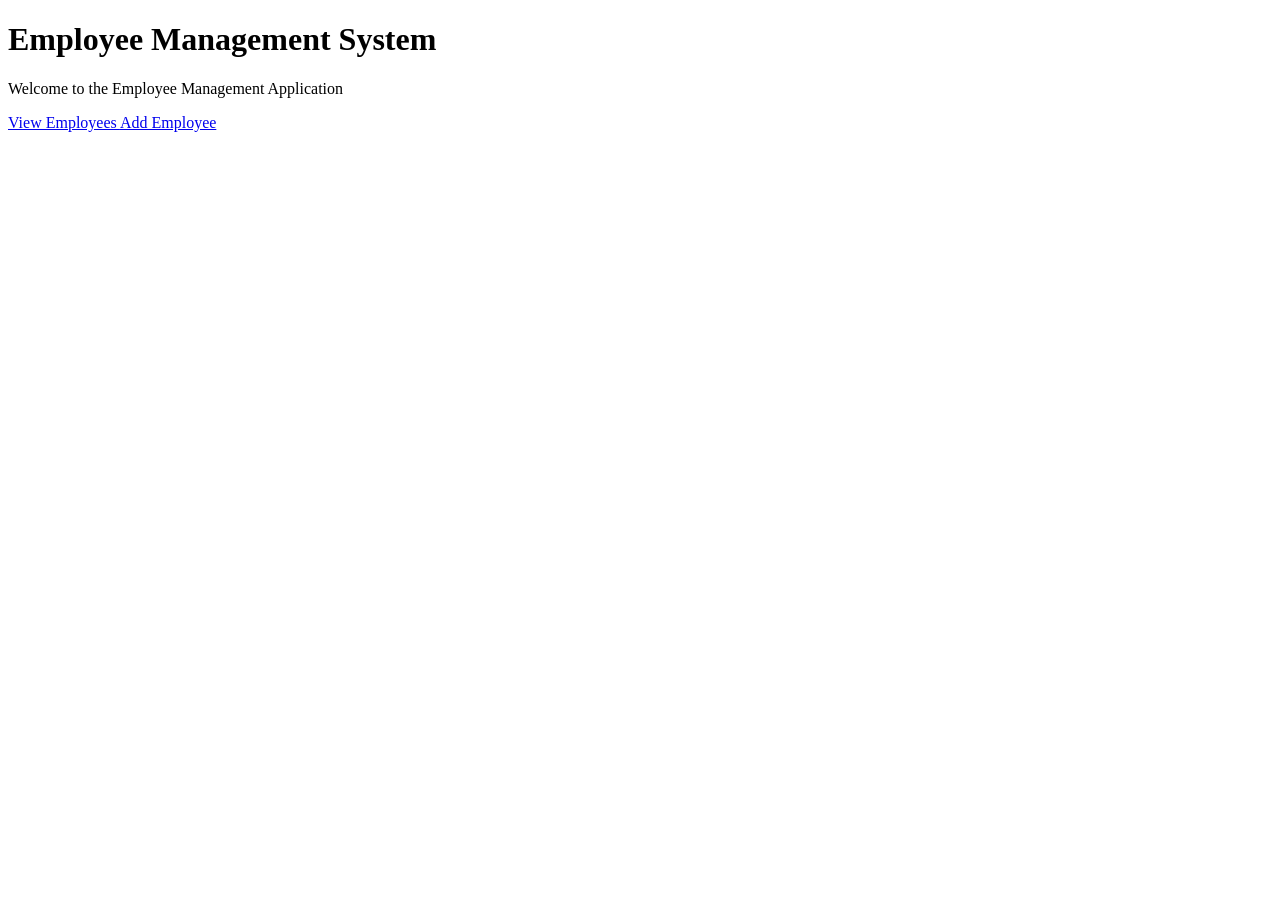
<file: demo/src/main/resources/templates/index.html>
<!DOCTYPE html>
<html xmlns:th="http://www.thymeleaf.org">

<head>

    <title>Employee Management</title>

    <link rel="stylesheet"
          th:href="@{/css/style.css}">

</head>

<body>

<div class="container">

    <h1>Employee Management System</h1>

    <p>Welcome to the Employee Management Application</p>

    <a href="/employees" class="button">
        View Employees
    </a>

    <a href="/add" class="button">
        Add Employee
    </a>

</div>

</body>

</html>
</file>
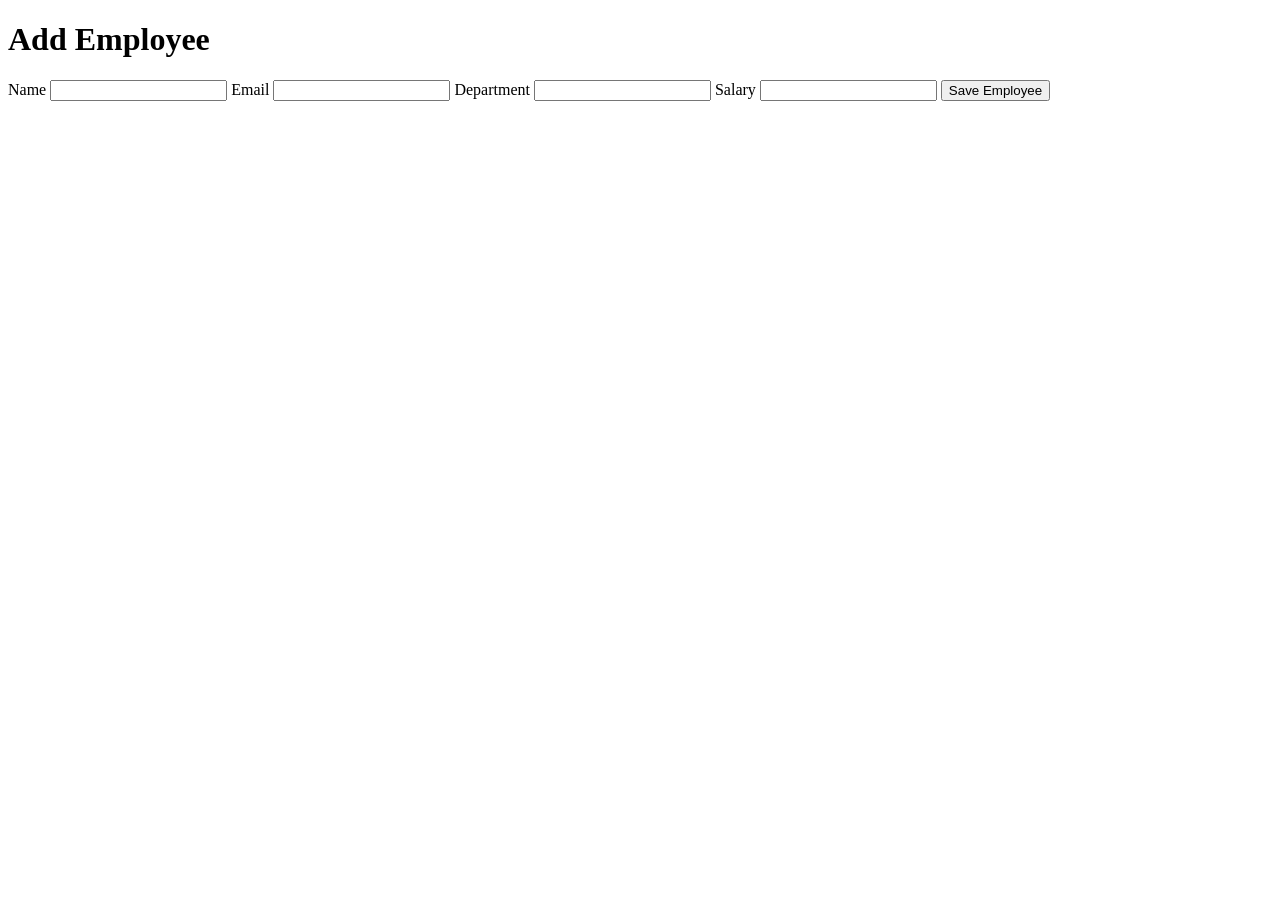
<file: demo/src/main/resources/templates/add-employee.html>
<!DOCTYPE html>
<html xmlns:th="http://www.thymeleaf.org">

<head>

    <title>Add Employee</title>

    <link rel="stylesheet"
          th:href="@{/css/style.css}">

</head>

<body>

<div class="container">

    <h1>Add Employee</h1>

    <form action="/save"
          method="post"
          th:object="${employee}">

        <label>Name</label>

        <input type="text"
               th:field="*{name}"
               required>

        <label>Email</label>

        <input type="email"
               th:field="*{email}"
               required>

        <label>Department</label>

        <input type="text"
               th:field="*{department}">

        <label>Salary</label>

        <input type="number"
               th:field="*{salary}">

        <button type="submit">
            Save Employee
        </button>

    </form>

</div>

</body>

</html>
</file>
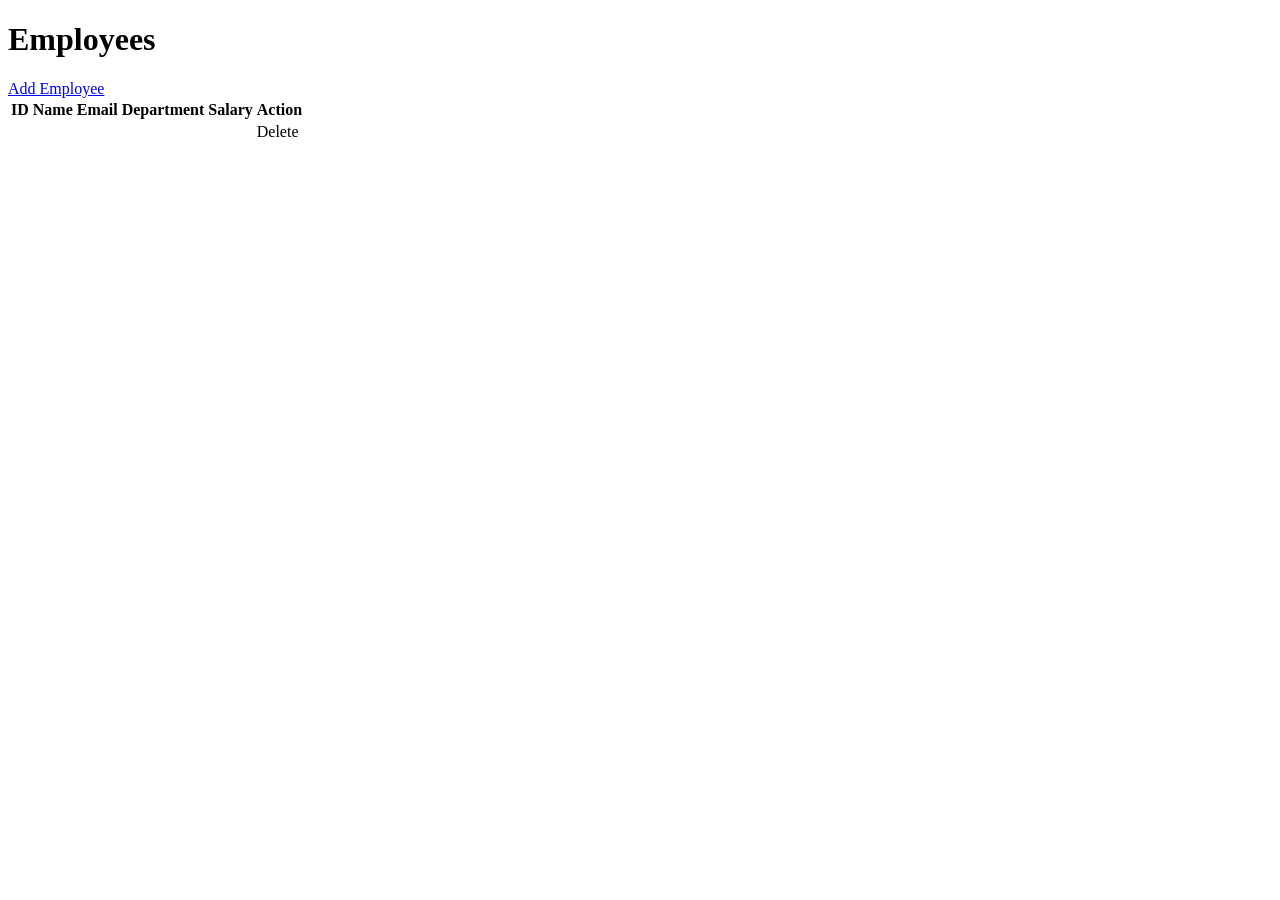
<file: demo/src/main/resources/templates/employees.html>
<!DOCTYPE html>
<html xmlns:th="http://www.thymeleaf.org">

<head>

    <title>Employees</title>

    <link rel="stylesheet"
          th:href="@{/css/style.css}">

</head>

<body>

<div class="container">

    <h1>Employees</h1>

    <a href="/add" class="button">
        Add Employee
    </a>

    <table>

        <thead>

        <tr>
            <th>ID</th>
            <th>Name</th>
            <th>Email</th>
            <th>Department</th>
            <th>Salary</th>
            <th>Action</th>
        </tr>

        </thead>

        <tbody>

        <tr th:each="employee : ${employees}">

            <td th:text="${employee.id}"></td>

            <td th:text="${employee.name}"></td>

            <td th:text="${employee.email}"></td>

            <td th:text="${employee.department}"></td>

            <td th:text="${employee.salary}"></td>

            <td>

                <a th:href="@{/delete/{id}(id=${employee.id})}"
                   class="delete">

                    Delete

                </a>

            </td>

        </tr>

        </tbody>

    </table>

</div>

</body>

</html>
</file>
